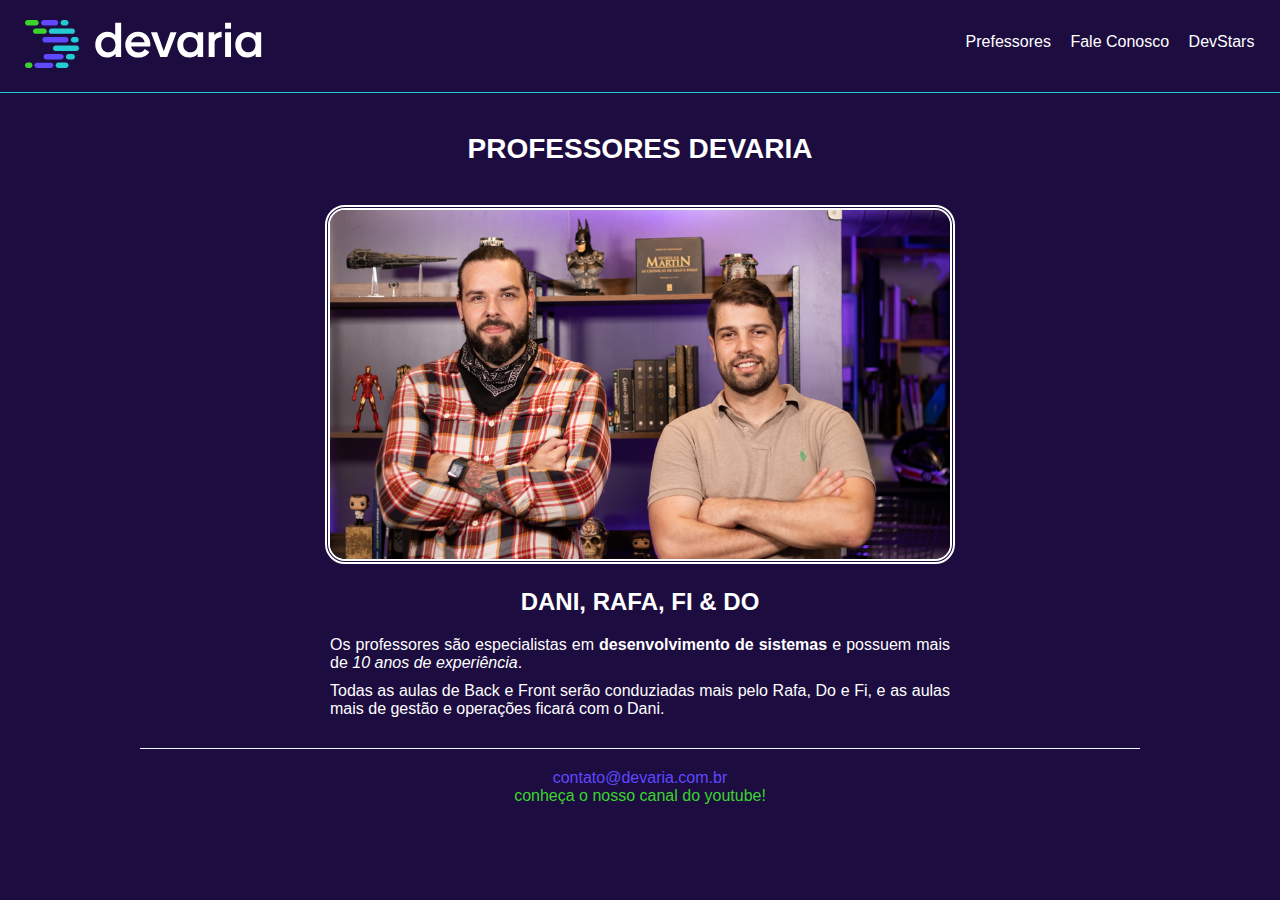
<file: Professores.html>
<!DOCTYPE html>
<html lang="pt-BR">
    <head>
        <title>Professores Devaria</title>
        <meta charset="utf-8" />
        <meta name="viewport" content="width=device-width, initial-scale=1.0" />
        <link rel="stylesheet" href="public/css/devaria.css" />
        <link rel="stylesheet" href="public/css/footer.css" />
        <link rel="stylesheet" href="public/css/header.css" />
        <link rel="stylesheet" href="public/css/professores.css" />
    </head>
    <body>
        <header>
            <a href="index.html" class="link-logo">
                <img src="public/fotos/logo-devaria-.svg" alt="Logo devaria" />
            </a>
            <nav class="menu">
                <ul>
                    <li><a href="Professores.html">Prefessores</a></li>
                    <li><a href="FaleConosco.html">Fale Conosco</a></li>
                    <li><a href="DevStars.html">DevStars</a></li>
                </ul>
            </nav>
        </header>
        <main>
            <h1 class="title text-center">Professores Devaria</h1>

            <section class="content-container">
                <div class="text-center">
                    <img class="width-50pct-desktop" src="public/fotos/fotoprofessores.png.png" alt="Professores Devaria" />
                </div>
                <article>
                    <h2 class="title text-center">Dani, Rafa, Fi & Do</h2>
                    <p class="text-justify width-50pct-desktop">
                        Os professores são especialistas em <strong>desenvolvimento de sistemas</strong> e possuem mais de <em>10 anos de experiência</em>.
                    </p>
                    <p class="text-justify width-50pct-desktop">
                        Todas as aulas de Back e Front serão conduziadas mais pelo Rafa, Do e Fi, e as aulas mais de gestão e operações ficará com o Dani.
                    </p>
                </article>
            </section>
        </main>
        <footer>
            <section>
                <span>contato@devaria.com.br</span> <br />
                <span>Conheça o nosso canal do Youtube!</span>
            </section>
        </footer>       
    </body>
</html>
</file>
<file: public/css/devaria.css>
/* Estilos globais do site */
html {
    height: 100%;
}

body {
    background-color: #1c0c3f;
    font-family: sans-serif;
    color: #fff;
    margin: 0;
}

.title {
    padding: 0 20px;
    font-size: 1.75em;
    text-transform: uppercase;
}

h1.title {
    margin: 40px auto 20px;
}

.text-justify {
    text-align: justify;
}

.text-center {
    text-align: center;
}

.margin-horizontal-20px {
    margin-left: 20px;
    margin-right: 20px;
}

@media screen and (min-width: 992px) {
    .width-50pct-desktop {
        width: 50% !important;
    }
}
</file>
<file: public/css/footer.css>
footer {
    text-align: center;
    border-top: 1px solid #f0f5ff;
    padding: 20px;
    width: 75%;
    margin: auto;
    text-transform: lowercase;
}

footer section span:first-child {
    color: #5e49ff;
}

footer section span:last-child {
    color: #3bd42d;
}
</file>
<file: public/css/header.css>
header .link-logo {
    display: block;
    padding: 20px 25px;
    border-bottom: 1px solid #25cbd3;
}

header nav ul {
    padding: 0;
    text-align: center;
}

header nav ul li {
    display: inline-block;
}

header nav ul li:not(:last-child) {
    margin-right: 15px;
}

.menu li a {
    color: #fff;
    text-decoration: none;
}

.menu li a:hover {
    color: #3bd42d;
    text-decoration: underline;
}

@media screen and (min-width: 992px) {
    header {
        position: relative;
    }

    .menu {
        position: absolute;
        right: 2%;
        top: 18%;
    }
}
</file>
<file: public/css/professores.css>
.content-container {
    padding: 20px;
}

.content-container h2.title {
    font-size: 1.5em;
}

.content-container > div img {
    width: 98%;
    border-radius: 20px;
    border: 5px double;
}

@media screen and (min-width: 992px) {
    .content-container article p {
        margin: 0 auto 10px;
    }
}
</file>
